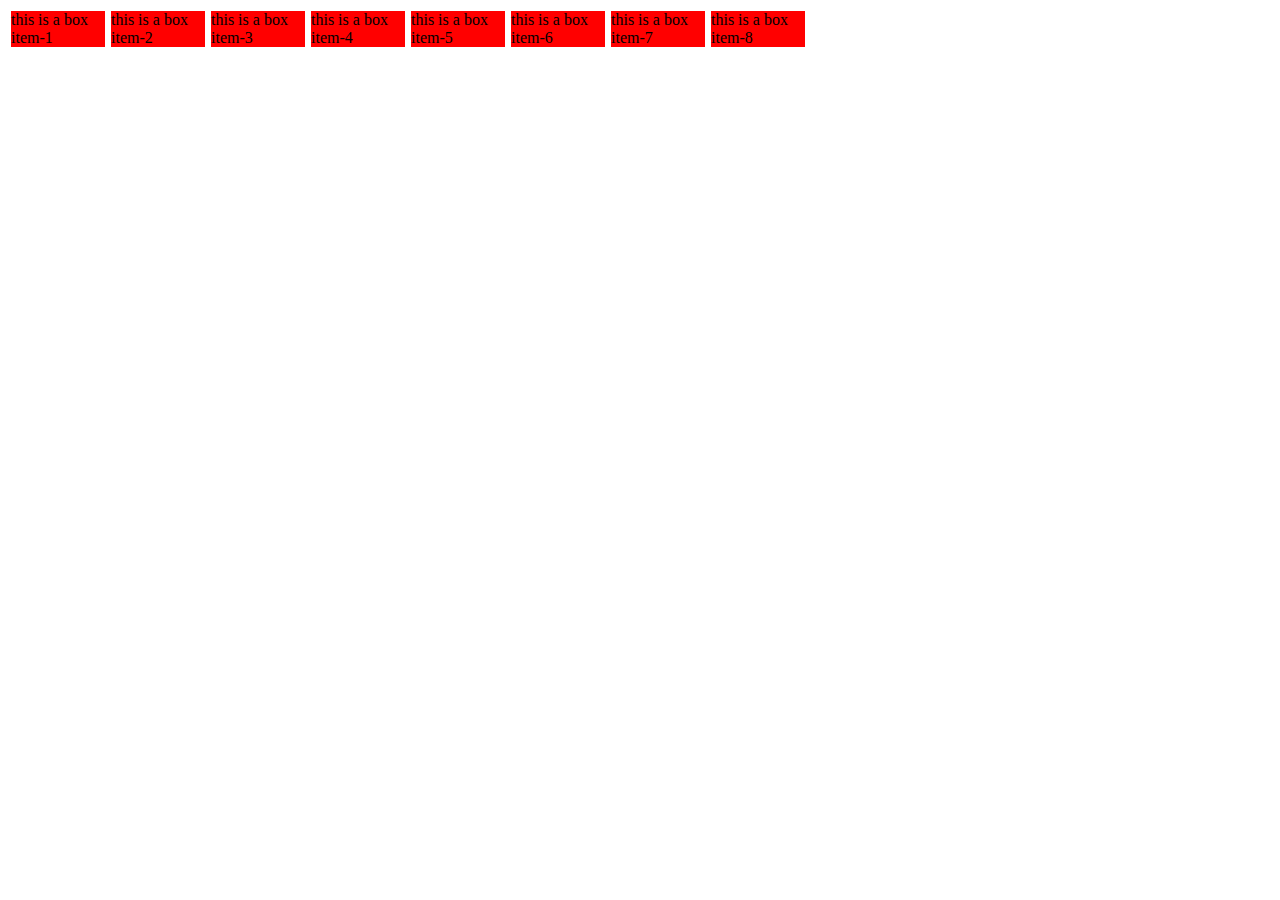
<file: grid.html>
<!DOCTYPE html>
<html lang="en">
<head>
    <meta charset="UTF-8">
    <meta http-equiv="X-UA-Compatible" content="IE=edge">
    <meta name="viewport" content="width=device-width, initial-scale=1.0">
    <title>Document</title>
    <style>
        .container{
            display: grid;
            grid-template-columns: repeat(8,100px);
            
        }
        .box{
            background-color: red;
            margin: 3px;
        }
    </style>
</head>
<body>
    <div class="container">
        <div class="box">this is a box item-1</div>
        <div class="box">this is a box item-2</div>
        <div class="box">this is a box item-3</div>
        <div class="box">this is a box item-4</div>
        <div class="box">this is a box item-5</div>
        <div class="box">this is a box item-6</div>
        <div class="box">this is a box item-7</div>
        <div class="box">this is a box item-8</div>
    </div>
</body>
</html>
</file>
